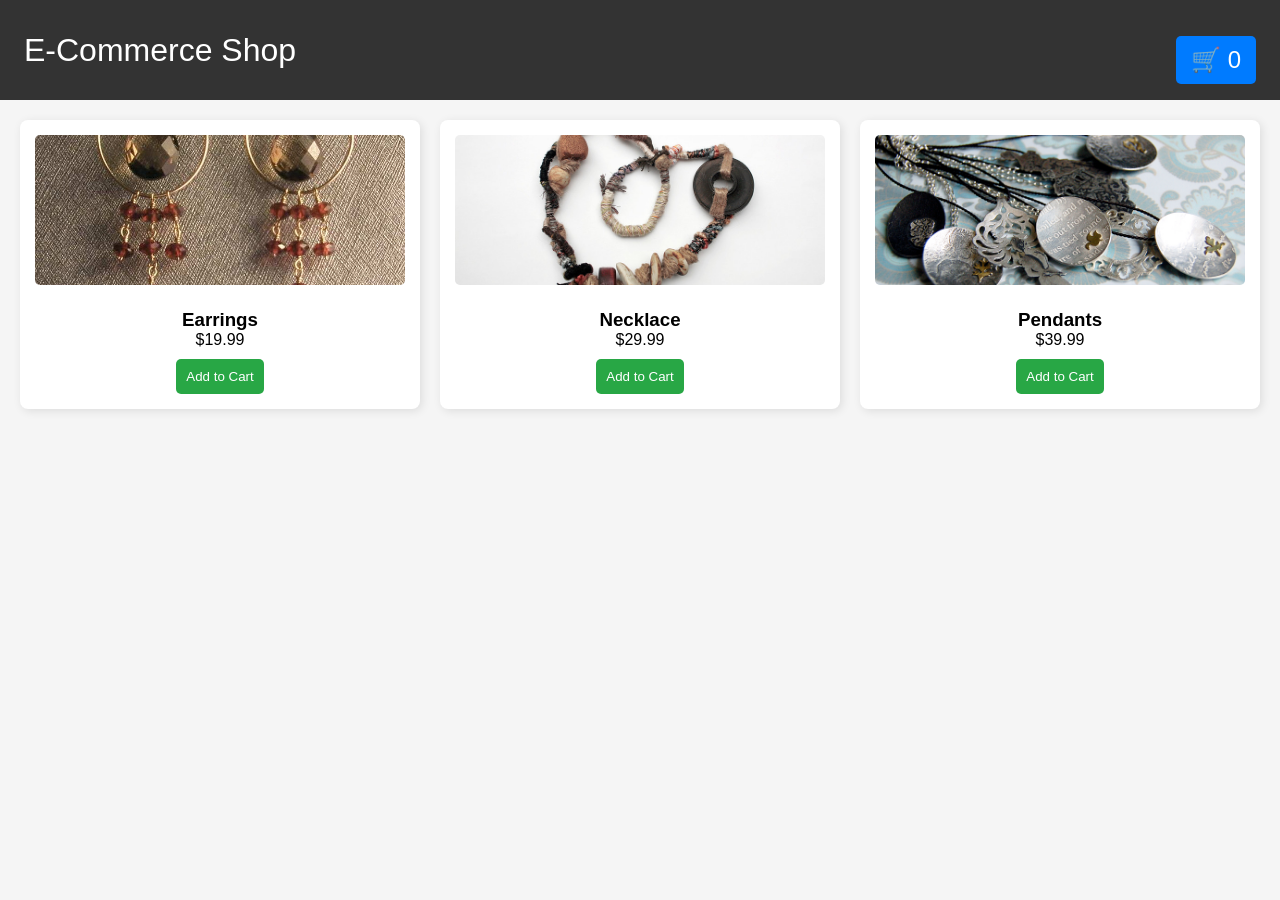
<file: index.html>
<!DOCTYPE html>
<html lang="en">
<head>
  <meta charset="UTF-8">
  <meta name="viewport" content="width=device-width, initial-scale=1.0">
  <title>My E-Commerce Store</title>
  <link rel="stylesheet" href="styles.css">
</head>
<body>
  <header>
    <h1>E-Commerce Shop</h1>
    <a href="./cart.html"><div id="cart-icon">🛒 <span id="cart-count">0</span></div></a>
  </header>

  <main>
    <section id="products-container">
      <!-- Products will be loaded here dynamically -->
    </section>
  </main>

  <script src="script.js"></script>
</body>
</html>
</file>
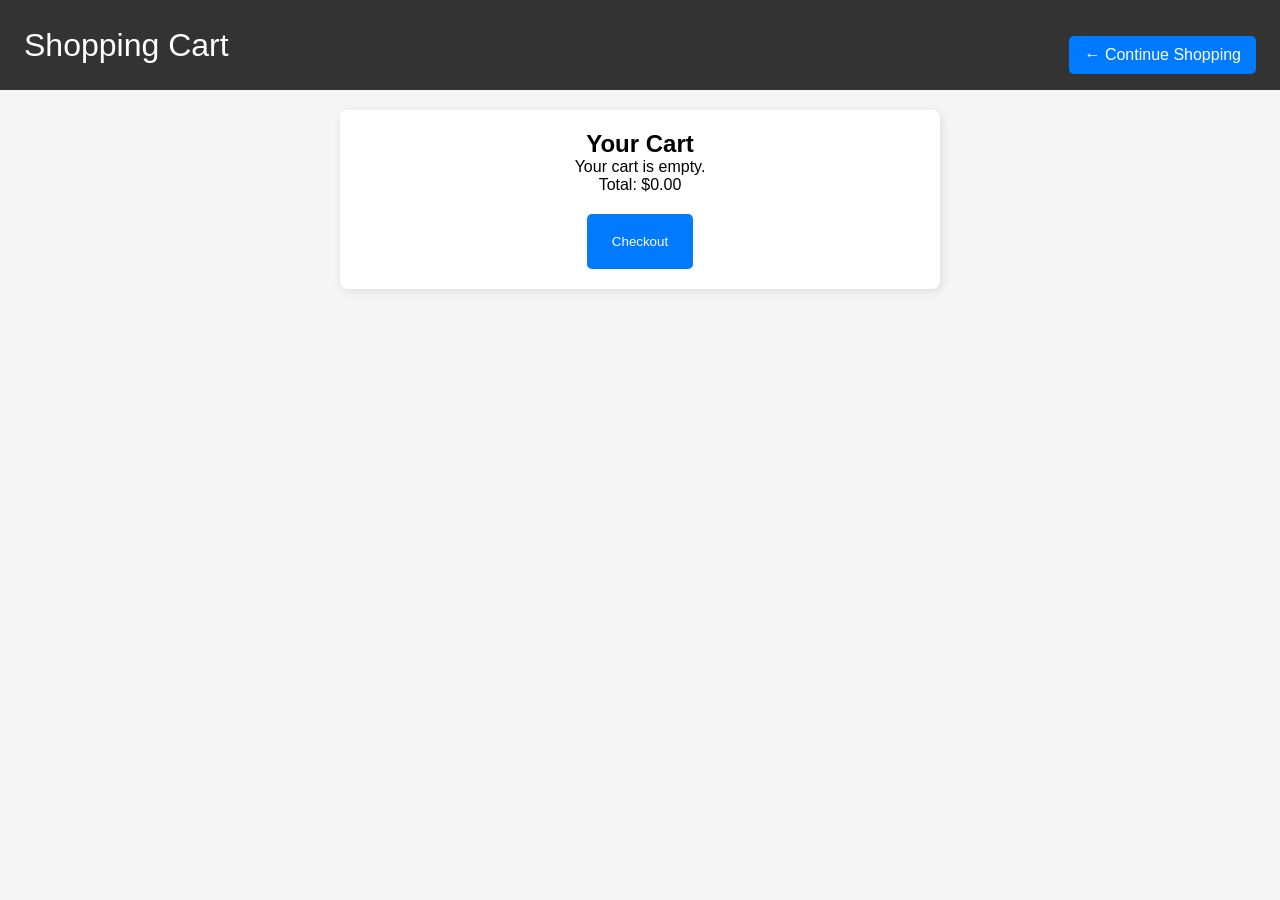
<file: cart.html>
<!DOCTYPE html>
<html lang="en">
<head>
  <meta charset="UTF-8">
  <meta name="viewport" content="width=device-width, initial-scale=1.0">
  <title>Shopping Cart</title>
  <link rel="stylesheet" href="styles.css">
</head>
<body>
  <header>
    <h1>Shopping Cart</h1>
    <a href="index.html">← Continue Shopping</a>
  </header>

  <main>
    <section id="cart-container">
      <h2>Your Cart</h2>
      <div id="cart-items"></div>
      <p id="cart-total">Total: $0.00</p>
      <a href="./checkout.html"><button id="checkout">Checkout</button></a>
    </section>
  </main>

  <script src="cart.js"></script>
</body>
</html>
</file>
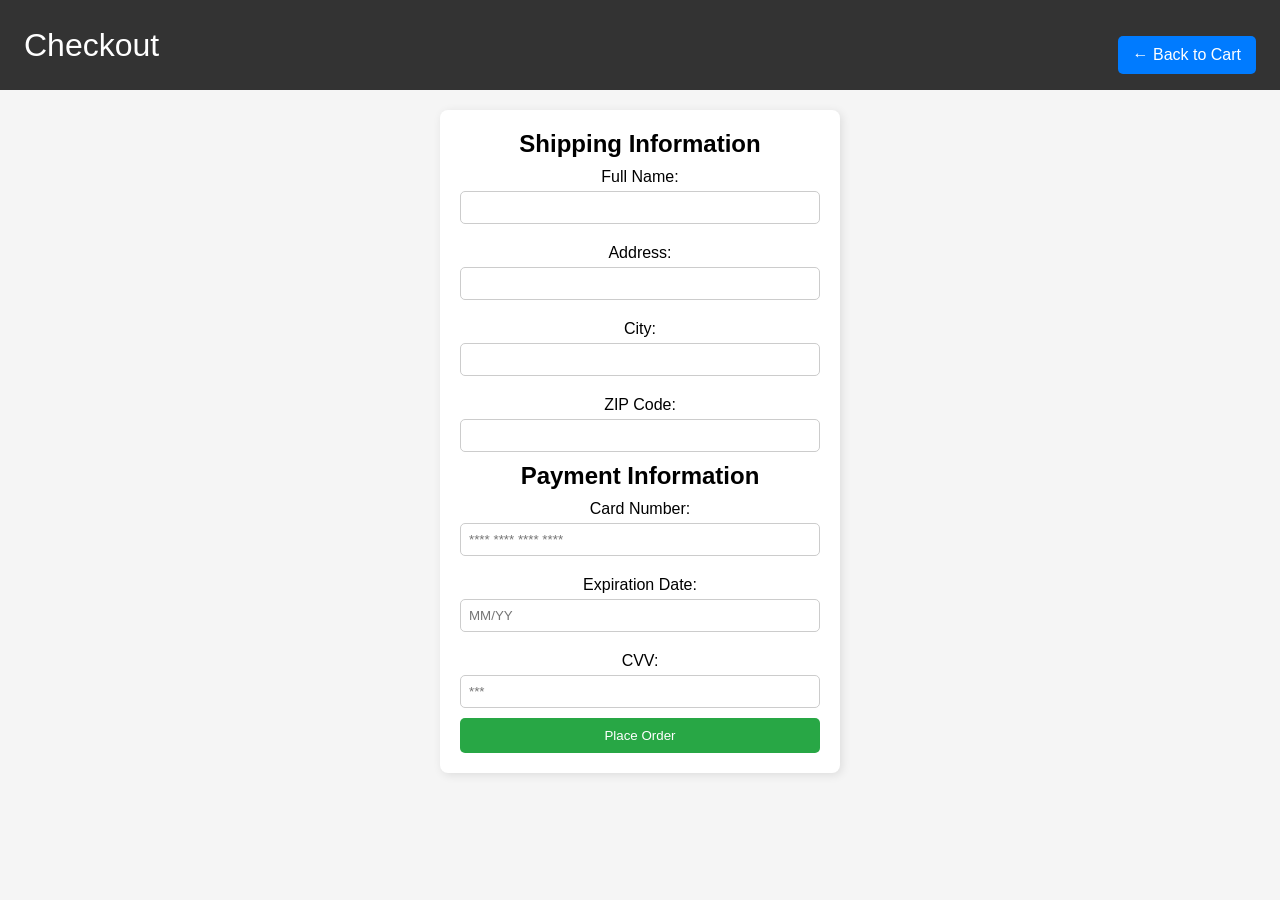
<file: checkout.html>
<!DOCTYPE html>
<html lang="en">
<head>
  <meta charset="UTF-8">
  <meta name="viewport" content="width=device-width, initial-scale=1.0">
  <title>Checkout</title>
  <link rel="stylesheet" href="styles.css">
</head>
<body>
  <header>
    <h1>Checkout</h1>
    <a href="cart.html">← Back to Cart</a>
  </header>

  <main>
    <section id="checkout-container">
      <h2>Shipping Information</h2>
      <form id="checkout-form">
        <label for="name">Full Name:</label>
        <input type="text" id="name" required>

        <label for="address">Address:</label>
        <input type="text" id="address" required>

        <label for="city">City:</label>
        <input type="text" id="city" required>

        <label for="zip">ZIP Code:</label>
        <input type="text" id="zip" required>

        <h2>Payment Information</h2>
        <label for="card-number">Card Number:</label>
        <input type="text" id="card-number" placeholder="**** **** **** ****" required>

        <label for="expiry">Expiration Date:</label>
        <input type="text" id="expiry" placeholder="MM/YY" required>

        <label for="cvv">CVV:</label>
        <input type="text" id="cvv" placeholder="***" required>

        <button type="submit">Place Order</button>
      </form>
      <!--
      <div id="card-element"></div>
      <button type="submit">Pay Now</button>
      -->
    </section>
  </main>

  <script src="checkout.js"></script>
  <script src="https://js.stripe.com/v3/"></script>
</body>
</html>
</file>
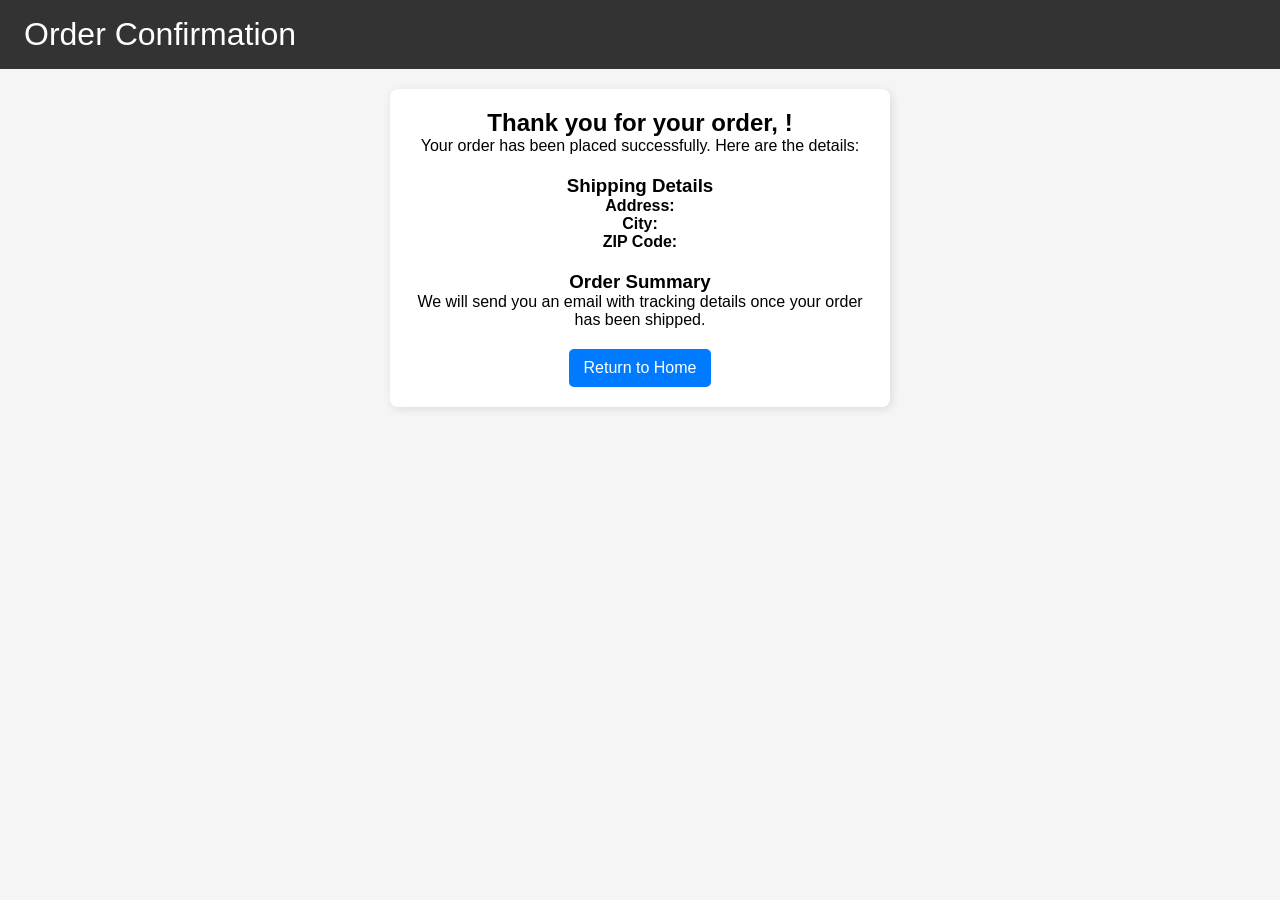
<file: order-confirmation.html>
<!DOCTYPE html>
<html lang="en">
<head>
  <meta charset="UTF-8">
  <meta name="viewport" content="width=device-width, initial-scale=1.0">
  <title>Order Confirmation</title>
  <link rel="stylesheet" href="styles.css">
</head>
<body>
  <header>
    <h1>Order Confirmation</h1>
  </header>

  <main>
    <section id="confirmation-container">
      <h2>Thank you for your order, <span id="customer-name"></span>!</h2>
      <p>Your order has been placed successfully. Here are the details:</p>

      <h3>Shipping Details</h3>
      <p><strong>Address:</strong> <span id="customer-address"></span></p>
      <p><strong>City:</strong> <span id="customer-city"></span></p>
      <p><strong>ZIP Code:</strong> <span id="customer-zip"></span></p>

      <h3>Order Summary</h3>
      <ul id="order-summary"></ul>

      <p>We will send you an email with tracking details once your order has been shipped.</p>
      <a href="index.html">Return to Home</a>
    </section>
  </main>

  <script src="order-confirmation.js"></script>
</body>
</html>
</file>
<file: styles.css>
* {
  margin: 0;
  padding: 0;
  box-sizing: border-box;
}

body {
  font-family: helvetica, Arial, sans-serif;
  background: #f5f5f5;
  text-align: center;
}

header {
  background: #333;
  color: white;
  padding: 1rem 1.5rem;
  display: flex;
  justify-content: space-between;
  align-items: center;
}

header h1 {
  font-weight: 100;
}

#cart-icon {
  cursor: pointer;
  font-size: 1.5rem;
}

#products-container {
  display: grid;
  grid-template-columns: repeat(auto-fit, minmax(200px, 1fr));
  gap: 20px;
  padding: 20px;
}

.product {
  background: white;
  padding: 15px;
  border-radius: 8px;
  box-shadow: 2px 2px 10px rgba(0, 0, 0, 0.1);
}

.product img {
  width: 100%;
  max-height: 150px;
  object-fit: cover;
  border-radius: 5px;
}

.add-to-cart {
  background: #28a745;
  color: white;
  border: none;
  padding: 10px;
  margin-top: 10px;
  cursor: pointer;
  border-radius: 5px;
}

.add-to-cart:hover {
  background: #218838;
}

#cart-container {
  max-width: 600px;
  margin: 20px auto;
  padding: 20px;
  background: white;
  border-radius: 8px;
  box-shadow: 2px 2px 10px rgba(0, 0, 0, 0.1);
}

.cart-item {
  display: flex;
  align-items: center;
  justify-content: space-between;
  margin: 10px 0;
  padding: 10px;
  border-bottom: 1px solid #ddd;
}

.cart-item img {
  border-radius: 5px;
}

#checkout {
  background: #007bff;
  color: white;
  border: none;
  padding: 10px;
  cursor: pointer;
  border-radius: 5px;
  display: block;
  width: 100%;
}

#checkout:hover {
  background: #0056b3;
}

#checkout-container {
  max-width: 400px;
  margin: 20px auto;
  padding: 20px;
  background: white;
  border-radius: 8px;
  box-shadow: 2px 2px 10px rgba(0, 0, 0, 0.1);
}

form label {
  display: block;
  margin: 10px 0 5px;
}

form input {
  width: 100%;
  padding: 8px;
  margin-bottom: 10px;
  border: 1px solid #ccc;
  border-radius: 5px;
}

button[type="submit"] {
  background: #28a745;
  color: white;
  border: none;
  padding: 10px;
  cursor: pointer;
  border-radius: 5px;
  width: 100%;
}

button[type="submit"]:hover {
  background: #218838;
}

#confirmation-container {
  max-width: 500px;
  margin: 20px auto;
  padding: 20px;
  background: white;
  border-radius: 8px;
  box-shadow: 2px 2px 10px rgba(0, 0, 0, 0.1);
  text-align: center;
}

h3 {
  margin-top: 20px;
}

ul {
  list-style: none;
  padding: 0;
}

ul li {
  background: #f8f9fa;
  padding: 8px;
  margin: 5px 0;
  border-radius: 5px;
}

a {
  display: inline-block;
  margin-top: 20px;
  padding: 10px 15px;
  background: #007bff;
  color: white;
  text-decoration: none;
  border-radius: 5px;
}

a:hover {
  background: #0056b3;
}
</file>
